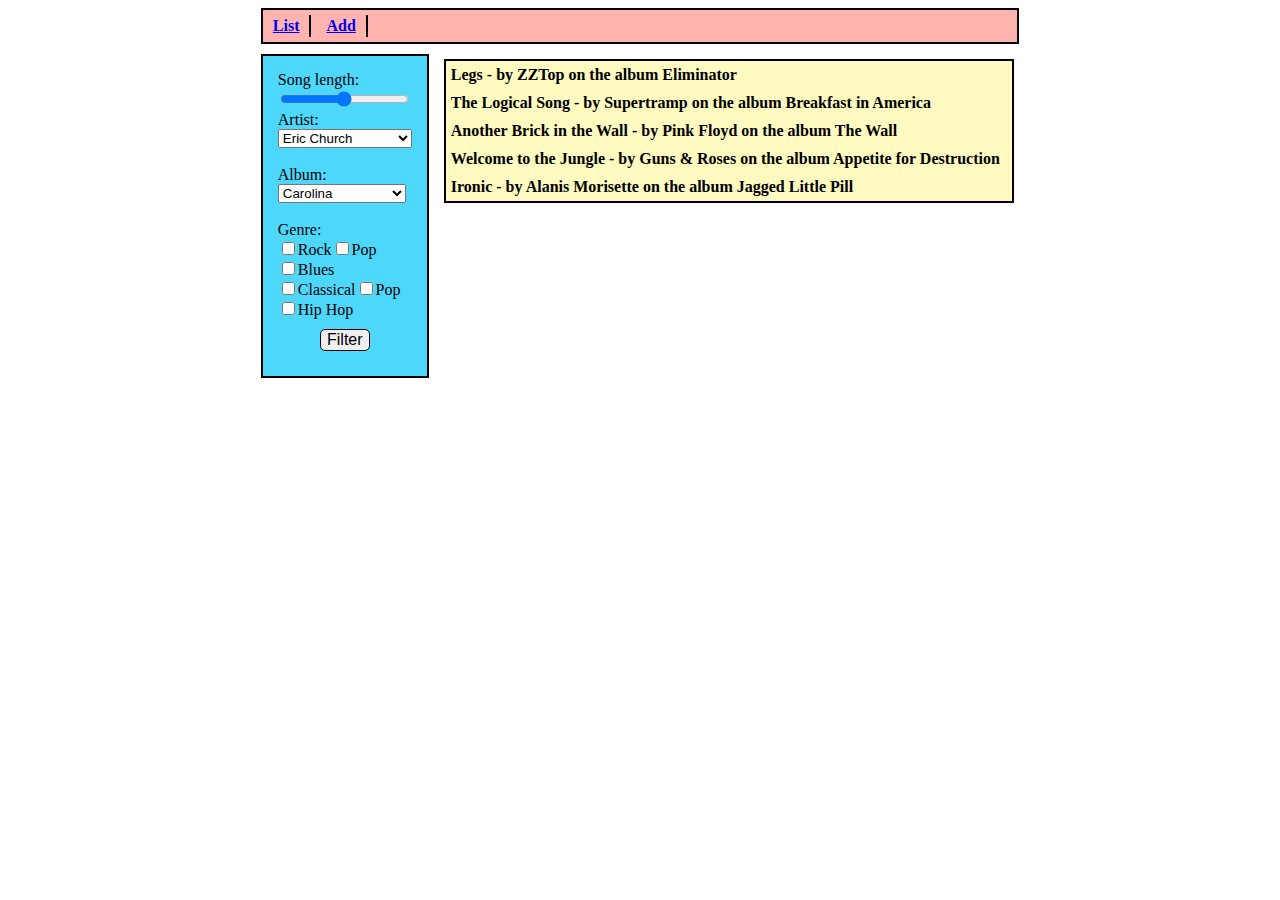
<file: index.html>
<!doctype html>

<html lang="en">
<head>
  <meta charset="utf-8">
  <title>Music History</title>
  <link rel="stylesheet" type="text/css" href="css/style.css">
</head>

<body>

	<section id="body-container">
				<nav>
					<ul>
					  <li><a href="#" id="link-list">List</a></li>
					  <li><a href="#" id="link-add">Add</a></li>
					</ul>

				<!-- <section id="home-view">
	  			Home
				</section> -->
				</nav>
		
	<!--THIS IS THE HTML FOR THE LIST VIEW-->
		<section id="list-view" class="visible">
				<div id="flex-container">
					<div id="flex-item-1">
						<section class="song-togg-prop">
							<div>
								Song length:<br>
								<input type="range" id="length-slider" value="50">
							</div>
							<div>
								<div>Artist:</div>
								<select>
									<option value="options">Eric Church</option>
									<option value="options">My Morning Jacket</option>
									<option value="options">Bob Dylan</option>
									<option value="options">Tupac</option>
									<option value="options">Dawes</option>
								</select><br>
								
								<div>Album:</div>
								<select>
									<option value="options">Carolina</option>
									<option value="options">The Waterfall</option>
									<option value="options">Blonde on Blonde</option>
									<option value="options">All Eyez on Me</option>
									<option value="options">Stories Don't End</option>
								</select><br>
							</div>
							<div>
								<div>Genre:</div>
								<form>
									<div id="flex-checkbox-parent">
										<div id="flex-checkbox-item-1">
											<input type="checkbox" name="genre" value="Rock">Rock
										</div>
										<div id="flex-checkbox-item-2">
											<input type="checkbox" name="genre" value="Pop">Pop
										</div>
										<div id="flex-checkbox-item-3">
										<input type="checkbox" name="genre" value="Blues">Blues
										</div>
										<div id="flex-checkbox-item-4">
										<input type="checkbox" name="genre" value="Classical">Classical
										</div>
										<div id="flex-checkbox-item-5">
										<input type="checkbox" name="genre" value="Pop">Pop
										</div>
										<div id="flex-checkbox-item-6">
										<input type="checkbox" name="genre" value="Hip Hop">Hip Hop
										</div>
									</div>
								</form>
							</div>
							<div id="button">
								<button class="button-styling">Filter</button>
							</div>
						</section>
					</div>

					
					<div id="flex-item-2">
						<div class="specific-song-group song-list-container">
							<section class="song-name-prop">
								<div id="song-list-container">	
								
								</div>
							</section>
						</div>
					</div>
						
				</div>	
			</section>
		<!-- END OF HOME -->


		<!--THIS IS THE HTML FOR THE ADD MUSIC VIEW -->
		<section id="add-view" class="hidden">	
			<section id="quasi-form-add">
				Song Name: <input type="text" id="songName"><br>
				Artist: <input type="text" id="artistName"><br>
				Album:<input type="text" id="albumName"><br>
				<button type="button" id="submit-button">Add</button>

			</section>
		</section>
	<!-- END OF ADD MUSIC -->

	</section>


	<script type="text/javascript" src="javascripts/add.js"></script>
	<script type="text/javascript" src="javascripts/list.js"></script>
</body>
</html>
</file>
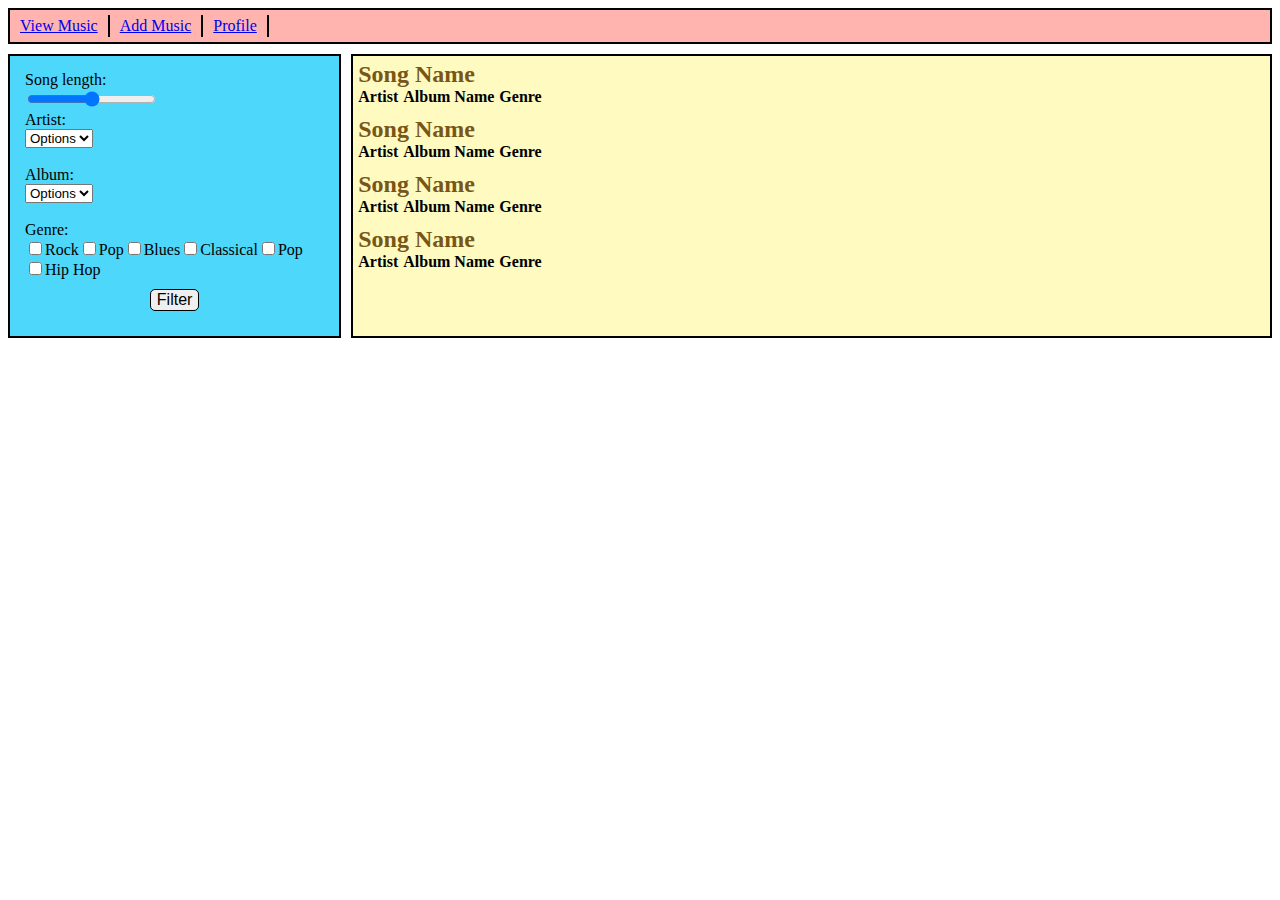
<file: mh1-backup-index.html>
<!doctype html>

<html lang="en">
<head>
  <meta charset="utf-8">
  <title>Music History</title>
  <link rel="stylesheet" type="text/css" href="css/style.css">
</head>

<body>
	<div>
		<nav>
			<ul>
				<li><a href="#">View Music</a></li>
				<li><a href="#">Add Music</a></li>
				<li><a href="#">Profile</a></li>
			</ul>
		</nav>
	</div>
	<div id="flex-container">
		<div id="flex-item-1">
			<section class="song-togg-prop">
				<div>
					Song length:<br>
					<input type="range" id="length-slider" value="50">
				</div>
				<div>
					<div>Artist:</div>
					<select>
						<option value="options">Options</option>
					</select><br>
					Album:<br>
					<select>
						<option value="options">Options</option>
					</select><br>
				</div>
				<div>
					<div>Genre:</div>
					<form>
						<div id="flex-checkbox-parent">
							<div id="flex-checkbox-item-1">
								<input type="checkbox" name="genre" value="Rock">Rock
							</div>
							<div id="flex-checkbox-item-2">
								<input type="checkbox" name="genre" value="Pop">Pop
							</div>
							<div id="flex-checkbox-item-3">
							<input type="checkbox" name="genre" value="Blues">Blues
							</div>
							<div id="flex-checkbox-item-4">
							<input type="checkbox" name="genre" value="Classical">Classical
							</div>
							<div id="flex-checkbox-item-5">
							<input type="checkbox" name="genre" value="Pop">Pop
							</div>
							<div id="flex-checkbox-item-6">
							<input type="checkbox" name="genre" value="Hip Hop">Hip Hop
							</div>
						</div>
					</form>
				</div>
				<div id="button">
					<button class="button-styling">Filter</button>
				</div>
			</section>
		</div>

		
		<div id="flex-item-2">
			<section class="song-name-prop">
				<div class="song-list-container">	
					<div class="specific-song-group">
						<h2>Song Name</h2>
						<ul>
							<li>Artist</li>
							<li>Album Name</li>
							<li>Genre</li>
						</ul>
					</div>
				
				
					<div class="specific-song-group">
						<h2>Song Name</h2>
						<ul>
							<li>Artist</li>
							<li>Album Name</li>
							<li>Genre</li>
						</ul>
					</div>
				
			
					<div class="specific-song-group">
						<h2>Song Name</h2>
						<ul>
							<li>Artist</li>
							<li>Album Name</li>
							<li>Genre</li>
						</ul>
					</div>
			
				
					<div class="specific-song-group">
						<h2>Song Name</h2>
						<ul>
							<li>Artist</li>
							<li>Album Name</li>
							<li>Genre</li>
						</ul>
					</div>
				</div>
			</section>
		</div>
	</div>
</body>
</html>
</file>
<file: css/style.css>
nav ul {
    list-style-type: none;
    margin: 0;
    margin-bottom: 10px;
    padding: 0;
    overflow: hidden;
    background-color: #FFB4B0;
    border: 2px solid black;
    padding: 5px 0;
}

nav li {
    float: left;
}

nav li a {
    display: inline-block;
    text-align: center;
    padding: 2px 10px;
    border-right: 2px solid #000000;
}

section.song-togg-prop {
	background-color: #4DD7FA;
	border: 2px solid black;
	padding: 15px;
}

select, form {
	display: block;
}

.song-name-prop {
	background-color: #FEFAC0;
	border: 2px solid black;

}

section > div > div > h2 {
	color: #785616;
	margin: 0px;
	padding: 0px;
}

section > div > div > ul {
    list-style-type: none;
    margin: 0;
    padding: 0;
    overflow: hidden;
    background-color: #FEFAC0;

}

section li {
	float: left;
    padding-right: 5px;
    font-weight: bold;
}

nav li a {
    display: block;
    text-align: center;
}

div#flex-container {
	display: flex;
	flex-wrap: wrap;
	justify-content: space-between;
	align-items: stretch;
}

div#flex-item-1 {
	flex-grow: 1;
	margin-right: 10px;
	flex-basis: 15%;
}

div#flex-item-2 {
	flex-grow: 5;
}

div#flex-item-2 > section {
	height: 98.5%;
}

div#title-padding {
	padding: 5px 0;
}

div.specific-song-group {
	padding: 5px;
}

div#flex-checkbox-parent {
	display: flex;
	flex-wrap: wrap;
}

div#button {
	padding: 10px 15px;
	text-align: center;
}

.button-styling {
    border: 1px solid black;
    border-radius: 5px;
    text-align: center;
    text-decoration: none;
    display: inline-block;
    font-size: 16px;
}

section#body-container {
    width: 60%;
    margin: 0 auto;
}

.visible {
  display: block;
}

.hidden {
  display: none;
}


/*STYLING FOR ADD MUSIC PAGE*/

/*#quasi-form-add input {
    margin: 0 auto;
    text-align: center;
}*/

#quasi-form-add {
    text-align: center;
}
</file>
